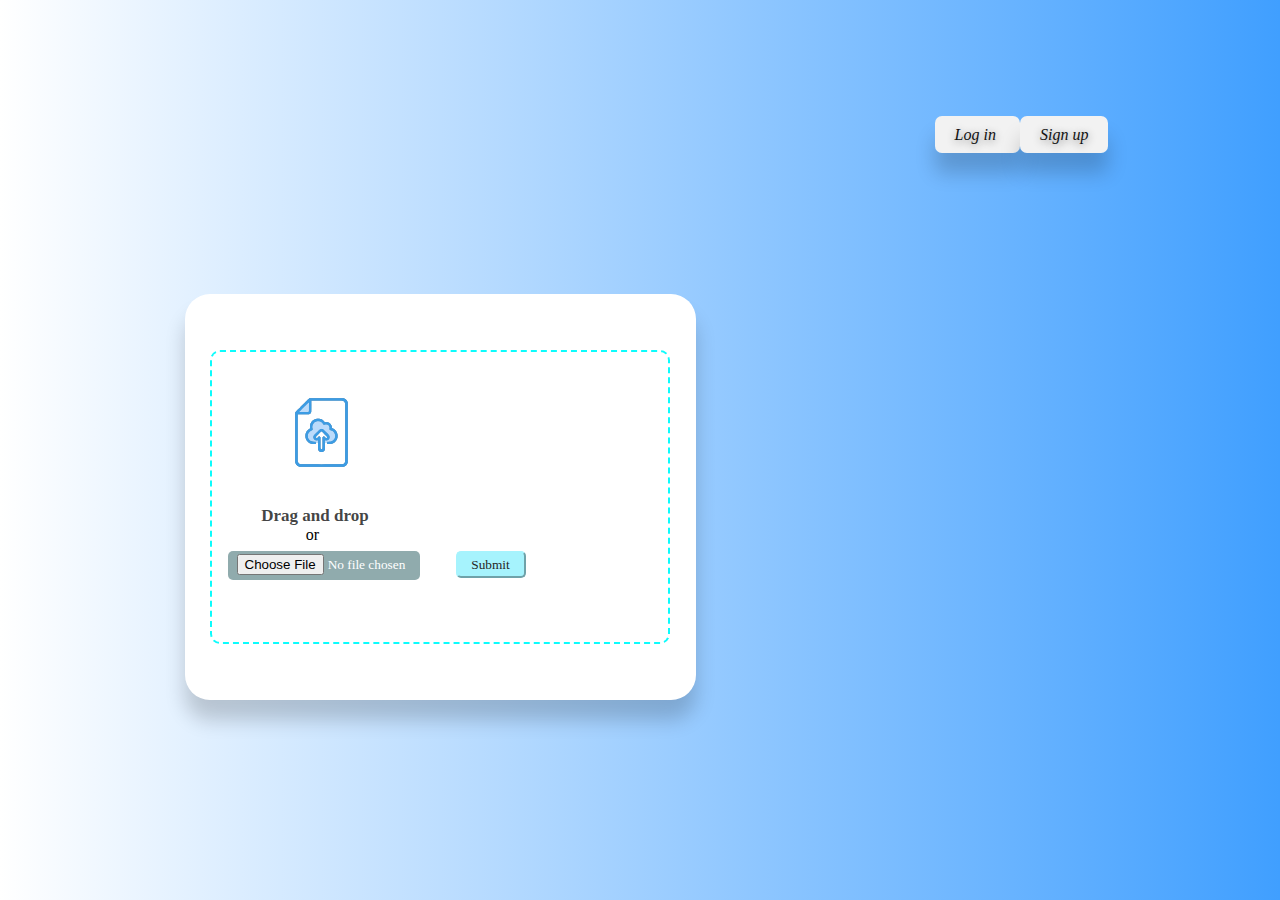
<file: templates/index.html>
<html lang="en">
<head>
  <meta charset="UTF-8">
  <meta http-equiv="X-UA-Compatible" content="IE=edge">
  <meta name="viewport" content="width=\
  , initial-scale=1.0">
  <title>The Share - Smart Sharing</title>
  <link rel="stylesheet" href="../static/styles/style.css">
</head>
<body>
  
    <section class="createaccount">
      <div class="account-container">
        <!-- <button class="login" type="button">Log in</button> -->
        <a href="/create" class="login" style="padding: 10px 20px; text-shadow: 0 2px 8px rgba(128,128,128,1);" >Log in
        
        </a>
        <a href="/create" class="signup" style="padding: 10px 20px; text-shadow: 0 2px 8px rgba(128,128,128,1);" >Sign up</a>
        <!-- <button class="signup" type="button">Sign up</button> -->
      </div>   
    </section>
    
      <section class="upload-files">
        <div class="drop-zone">
          <div class="icon-container">
            <img src="../static/styles/image2vector.svg" alt="file icon" class="center" draggable="false">
            <img src="../static/styles/image2vector.svg" alt="file icon" class="left" draggable="false">
            <img src="../static/styles/image2vector.svg" alt="file icon" class="right" draggable="false">
          </div>
          <form action="/uploader" method="POST" enctype="multipart/form-data">
            <input type="file" id="fileInput" name=fileinput class=inputTab>
          
            <button class="inputBtn" type="submit">Submit</button>
          
            
          </form> 
        
        <div class="droping">Drag and drop</div>
        <div class="or">or</div>

      </div>
  
    </section>
    <script src="../static/index.js"></script>

</body>
</html>
</file>
<file: static/styles/style.css>
:root{
    --main-bg-color:transparent !important;
    --border-color: white;
    --container-width: 456px;
    --icon-container-color:rgb(13, 252, 252);
}
body, html{
    font-family:Georgia, 'Times New Roman', Times, serif;
    background-image:linear-gradient(to right, white ,rgb(64, 159, 255));
    height: 100%;
    padding: 0;
    margin: 0;

}
.background{
    width: 100%;
    height: 100%;
}
body, .drop-zone, .upload-files{
    display: flex;
    align-items: center;
    justify-content: center;
    flex-direction: column;
}
.upload-files{
    background-color:white;
    border-radius: 25px;
    box-shadow: 0 20px 20px #0000002e;
    width: 511px;
    height: 406px;
    position: center;
    margin-left: -400px;
    margin-top: 150px
}

.drop-zone{
    width: var(--container-width);
    min-height: 290px;
    border:2px dashed var(--icon-container-color);
    margin: 25px;
    border-radius: 10px;
    transition: all .2s ease;

}
.dragged.drop-zone.upload-files{
    background: #d8e2e6;
}
.icon-container{
    width:75px;
    height:100px;
    position: relative;
}

.icon-container img{
    width: 73px;
    position: absolute;
    margin-left: -118px;
    margin-top: -55px;
    transform-origin: bottom;
    transition: transform 250ms cubic-bezier(0.4, 0, 0.2, 1);
    transition-delay: 0s;
}

.icon-container .center{
    z-index: 2;
}
.droping{
    margin-left: -250px;
    color: rgb(17 18 18 / 80%);
    font-weight: bold;
    font-size: 17px;
    margin-top: -90px;
}
.browseButton{
    color:rgb(47, 146, 240);
    cursor: pointer;
}
.icon-container .left, .right{
    filter: grayscale(50%);
    /* transform: scale(.5); */
}

.dragged .icon-container .right{
    transform: rotate(15deg) translateX(60px);
    
    
}

.dragged .icon-container .left{
    transform: rotate(-15deg) translateX(-60px);
    
}
.dragged .icon-container .center{
    transform: translateY(-10px);
}


.login, .signup{
    color: #111111 !important;
    background-color: #f2f2f2 !important;
    border-color: #478ac9 !important;
    font-family: Georgia, 'Times New Roman', Times, serif;
    border-radius: 7px;
    text-align: justify;
    font-style: oblique;
    text-decoration: none;
    box-shadow: 0 20px 20px #0000002e;
}

.createaccount{
    margin-top: 100px;
    margin-left: 763px;
    margin-top: -74px;
}

.inputbtn{
       
        background-color: #a6f3fd;
        border-radius: 5px;
        border-color: #a6f3fd;
        height: 27px;
        width: 70px;
        font-family:Georgia, 'Times New Roman', Times, serif,'bold';
        color: rgb(39, 38, 38);
        
}

.or{
    margin-left: -255px;
}

.inputTab{
    margin-right: 32px;
    margin-left: -127px;
    background-color: rgb(116 150 152 / 80%);
    border-radius: 5px;
    border-color: rgb(116 150 152 / 80%);
    height: 29px;
    width: 192px;
    font-family: Georgia, 'Times New Roman', Times, serif,'bold';
    color: white;
    
    padding-top: 3px;
    padding-left: 9px;
}
</file>
